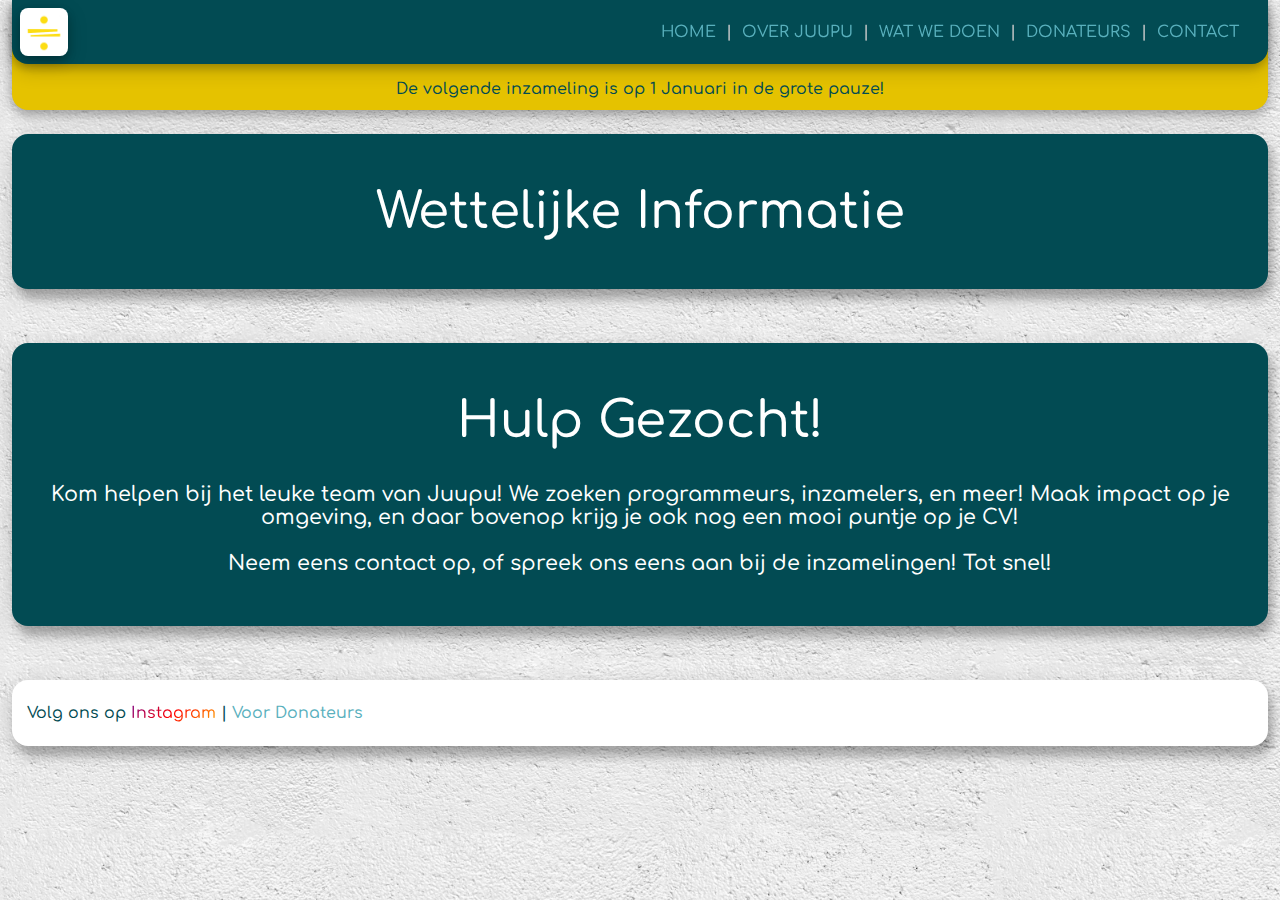
<file: wettelijke-info.html>
<!DOCTYPE html>
<html lang="en">
<head>
  <meta name="description" content="Bridgen in Cadier en Keer, nabij Maastricht.">
  <meta name="viewport" content="width=device-width, initial-scale=1.0">
  <title>Juupu</title>
  <link rel="icon" type="image/x-icon" href="https://juupu.nl/wp-content/uploads/2020/01/logo.png">
  <link rel="preconnect" href="https://fonts.googleapis.com">
  <link rel="preconnect" href="https://fonts.gstatic.com" crossorigin>
  <link href="https://fonts.googleapis.com/css2?family=Comfortaa:wght@300..700&display=swap" rel="stylesheet"> 
  <link rel="stylesheet" href="algemeen.css">  
</head>
<body style="background-color:#024b53; color:white;">
  <!--TITELBAR-->
    <div id="titlebar"></div>
    <script>
        fetch('titlebar.html')
            .then(response => response.text())
            .then(html => {
                document.getElementById('titlebar').innerHTML = html;
            });
    </script>
  </span>
  <br>
  </div>
  <!--INHOUD-->
  <br>
      <div class="mainheader">
        <h1>Wettelijke Informatie</h1>
</div><br><br>
  <div id="footer"></div>
    <script>
        fetch('footer.html')
            .then(response => response.text())
            .then(html => {
                document.getElementById('footer').innerHTML = html;
            });
    </script>
  <script src="preload.js"></script>
</body>
</html>
</file>
<file: algemeen.css>
body {
	font-size: calc(12px + 0.3vw);
	/*Dit zorgt voor een goede grootte op elk apparaat*/
	padding: 0 4px 0 4px;
	background-image: url(images/background.jpg);
	background-color: #DDD;
}

html {
  scroll-behavior: smooth;
}

* {
	/*Dit zijn wat algemene instellingen over het lettertype enz.*/
	font-weight: 500;
	font-family: 'Comfortaa', sans-serif;
}

/*DE VOLGENDE 3 ELEMENTEN HEBBEN ALLEMAAL VRIJWEL DEZELFDE CODE*/
.title-bar {
	/*Dit is de gele balk aan de bovenkant van het scherm*/
	background-color: #024b53;
	color: #CCC;
	padding-top: 1.5rem;
	padding-bottom: 1.5rem;
	font-family: 'Comfortaa', sans-serif;
	top: 0;
	width: calc(100% - 24px);
	box-shadow: 0 4px 8px 0 rgba(0, 0, 0, 0.2), 0 6px 20px 0 rgba(0, 0, 0, 0.19);
	left: 0;
	z-index: 2;
	/*Boven alle tekst*/
	position: fixed;
	/*De titelbalk blijft staan*/
	text-align: right;
	border-radius: 0 0 1rem 1rem;
	margin-left: 12px;
	height: 1rem;
}

.temp-banner {
	/*Dit is de code voor de tijdelijke banner*/
	background-color: #e5c200;
	color: #024b53;
	padding-top: 5rem;
	padding-bottom: 0.75rem;
	font-family: 'Comfortaa', sans-serif;
	top: 0;
	width: calc(100% - 24px);
	box-shadow: 0 4px 8px 0 rgba(0, 0, 0, 0.2), 0 6px 20px 0 rgba(0, 0, 0, 0.19);
	left: 0;
	z-index: 1;
	position: absolute;
	/*De titelbalk blijft staan*/
	text-align: center;
	border-radius: 0 0 1rem 1rem;
	margin-left: 12px;
}

.footer {
	/*Dit is de gele balk aan de onderkant van het scherm*/
	background-color: white;
	color: #024b53;
	padding-top: 1.5rem;
	padding-bottom: 1.5rem;
	font-family: 'Comfortaa', sans-serif;
	width: calc(100% - 24px);
	left: 0;
	z-index: 1;
	position: absolute;
	border-radius: 1rem;
	margin-left: 12px;
	box-shadow: 5px 10px 8px 0 rgba(0, 0, 0, 0.2), 0 6px 20px 0 rgba(0, 0, 0, 0.19);
}
/*DE AFGELOPEN 3 ELEMENTEN HEBBEN ALLEMAAL VRIJWEL DEZELFDE CODE*/

.mainheader {
	/*Dit is de code voor een blok met een blauwe achtergrond.*/
	padding: 1rem;
	text-align: center;
	background-color: #024b53;
	color: white !important;
	font-size: 25px;
	background-position: center;
	background-repeat: no-repeat;
	background-size: cover;
	border-radius: 1rem;
	box-shadow: 5px 10px 8px 0 rgba(0, 0, 0, 0.2), 0 6px 20px 0 rgba(0, 0, 0, 0.19);
}

.mainimageheader {
	/*Dit is de code voor een soort hero-image AAN DE BOVENKANT VAN EEN PAGINA, die heel vaak op de site gebruikt wordt.*/
	margin-top: calc(4rem - 2vw);
	padding: 1rem;
	text-align: center;
	background-image: url("images/mainheader.jpg");
	color: white !important;
	font-size: 25px;
	background-position: center;
	background-repeat: no-repeat;
	background-size: cover;
	border-radius: 1rem;
	box-shadow: 5px 10px 8px 0 rgba(0, 0, 0, 0.2), 0 6px 20px 0 rgba(0, 0, 0, 0.19);
}

.fotometrand {
	/*Code voor een foto met een schaduw, geronde hoeken, enz. Gebruik deze code om een plaatje er wat beter uit te laten zien.*/
	width: 10rem;
	height: auto;
	box-shadow: 5px 10px 8px 0 rgba(0, 0, 0, 0.2), 0 6px 20px 0 rgba(0, 0, 0, 0.19);
	max-width: 90vw;
	pointer-events: none;
	border: #DDD 5px solid;
	border-radius: 1rem;
}

.h1 {
	font-size: 1.5rem;
}

.h2 {
	font-size: 1rem;
}

.logo {
	/*Dit is voor dat gifje in de linkerbovenhoek*/
	top: 0.5rem;
	left: calc(1rem + 4px);
	position: fixed;
	z-index: 3;
	height: auto;
	box-shadow: 0 4px 8px 0 rgba(0, 0, 0, 0.2), 0 6px 20px 0 rgba(0, 0, 0, 0.19);
	max-width: 90vw;
	pointer-events: none;
	width: 3rem;
	border-radius: 0.5rem;
}

.naastelkaarL {
	/*Als je 2 div's naast elkaar wilt zetten, dan moet je dit gebruiken.*/
	display: inline-block;
	width: 12rem;
	height: 8rem;
	padding: 3rem 0;
	position: relative;
	color: #024b53;
}

.naastelkaarR {
	/*Als je 2 div's naast elkaar wilt zetten, dan moet je dit gebruiken.*/
	display: inline-block;
	width: 55rem;
	height: 8rem;
	padding: 3rem 0;
	position: relative;
	max-width: calc(92vw - 12rem);
	color: #024b53;
}

.vertical-center {
	margin: 0;
	position: absolute;
	top: 50%;
	-ms-transform: translateY(-50%);
	transform: translateY(-50%);
}

.extra-space {
	margin-top: 10rem;
}


/*Animatie voor de downloadknop*/
.downloadbutton {
      	width: 20rem;
	transition: all 0.3s;
	margin: auto;
}

/*Animatie voor de downloadknop*/
.downloadbutton:hover {
	transform: matrix(1.2, 0, 0, 1.2, 14, 3.5) rotate(6deg);
}

.instagradient {
	/*Dit is de gekleurde gradient voor het woordje 'Instagram'.*/
	background: -webkit-linear-gradient(-45deg, purple, red, orange);
	-webkit-background-clip: text;
	-webkit-text-fill-color: transparent;
}

a:link,a {
	/*Alle links krijgen een lichtblauwe kleur*/
	color: #59b0bd;
	background-color: transparent;
	text-decoration: none;
}

a:hover,a:active {
	/*Alle links krijgen een lichtblauwe kleur*/
	color: white;
	background-color: transparent;
	text-decoration: underline;
}

.links-container {
	padding-left: 1rem;
	padding-right: 1rem;
	margin: 0;
    	position: absolute;
    	top: 50%;
    	-ms-transform: translateY(-50%);
    	transform: translateY(-50%);
    	/* text-align: right; */
    	right: 0.5rem;
	line-height: 1.8;
}


/*VANAF HIER IS DE CODE VOOR HET HAMBURGERMENU*/
/*Als je de site bekijkt op een mobiel dan verdwijnen met deze code alle links in de menubar, om plek te maken voor het hamburgermenu.*/
@media screen and (max-width: 850px) {
	.hideonmobile {display: none;}
	.scholenmenu {display: none;}
}

@media screen and (min-width: 851px) {
	.hideondesktop {display: none;}
	.hamburgermenu {display: none;}
}

.fade-out-link {
	padding-left: 5px;
	padding-right: 5px;
}

.hamburgermenu {
    background-color: #024b53;
    color: white;
    height: 21rem;
    font-family: 'Comfortaa', sans-serif;
    top: 4.5rem;
    width: 200px;
    box-shadow: 0 4px 8px 0 rgba(0, 0, 0, 0.2), 0 6px 20px 0 rgba(0, 0, 0, 0.19);
    z-index: 1;
    position: absolute;
    text-align: center;
    border-radius: 1rem;
    right: 0;
    left: calc(100% - 224px);
    text-align: right;
    padding-right: 12px;
    display: none;
    position: fixed;
}

/*drop down menu*/
.dropdownmenu {
    background-color: #024b53;
    color: white;
    height: 11rem;
    font-family: 'Comfortaa', sans-serif;
    top: 4.5rem;
    width: 200px;
    box-shadow: 0 4px 8px 0 rgba(0, 0, 0, 0.2), 0 6px 20px 0 rgba(0, 0, 0, 0.19);
    z-index: 1;
    position: absolute;
    text-align: center;
    border-radius: 1rem;
    right: 10.5rem;
    text-align: right;
    padding-right: 12px;
    display: none;
    position: fixed;
}

/*EINDE HAMBURGER MENU CODE*/
</file>
